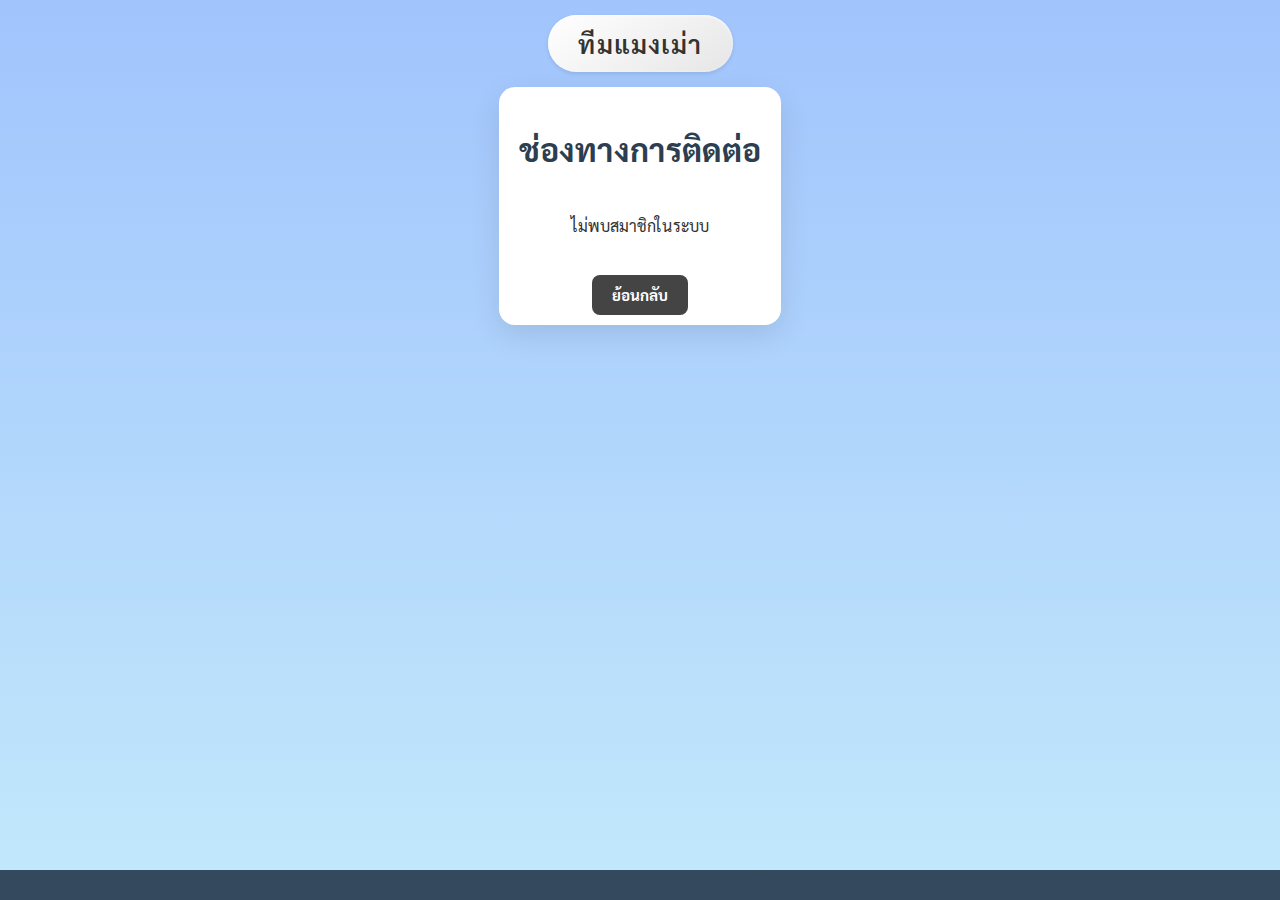
<file: contact.html>
<!DOCTYPE html>
<html lang="th">
<head>
  <meta charset="UTF-8" />
  <meta name="viewport" content="width=device-width, initial-scale=1.0"/>
  <title>ติดต่อเรา</title>
  <link rel="stylesheet" href="css/contact.css" />
  <link rel="preconnect" href="https://fonts.googleapis.com">
  <link href="https://fonts.googleapis.com/css2?family=Sarabun&display=swap" rel="stylesheet">
</head>
<body>

  <h2 class="heading">ทีมแมงเม่า</h2>

  <div class="container">
    <h1>ช่องทางการติดต่อ</h1>
    <!-- ชื่อสมาชิกจะแสดงที่นี่โดย JS -->

    <!-- contact cards -->
    <div class="contact-list" id="contactList">
      <!-- ใส่ข้อมูลแบบ dynamic ที่นี่ -->
    </div>

    <!-- ปุ่มย้อนกลับ -->
    <div class="center-bar">
      <a href="index.html" class="back-button">ย้อนกลับ</a>
    </div>
  </div>

  <footer>
    <script>
      const members = {
        1: {
          name: "FukKung",
          instagram: "https://www.instagram.com/fuk.kung.56",
          facebook: "https://www.facebook.com/fuk.kung.94",
          github: "https://github.com/FukKung",
          discord: null
        },
        2: {
          name: "บังตี้กินส้มบักม่วง",
          instagram: "https://www.instagram.com/wonra_wat/",
          facebook: "https://www.facebook.com/bang.ti.983021",
          github: null,
          discord: null
        },
        3: {
          name: "โตโต้ ศรัณยูหมูกระทะ",
          instagram: "https://www.instagram.com/txtxpz_/",
          facebook: "https://www.facebook.com/toto.sarunyu.9",
          github: null,
          discord: null
        },
        4: {
          name: "ร็อคกี้ คนกลัวเมีย",
          instagram: "https://www.instagram.com/_rawinan/",
          facebook: "https://www.facebook.com/rawinan.phaprang.2024",
          github: null,
          discord: null
        },
        5: {
          name: "ฟ.ฟิว หนุ่มหน้ามนคนหน้า....",
          instagram: "https://www.instagram.com/fiw.ntc/",
          facebook: "https://www.facebook.com/fiw.ntc",
          github: null,
          discord: null
        },
        6: {
          name: "จารเบียร์คนเดิม เพิ่มเติมทีหลัง",
          instagram: "https://www.instagram.com/b_exrzxi09/",
          facebook: "https://www.facebook.com/phuriphat.khocthan",
          github: null,
          discord: null
        },
        7: {
          name: "สิงห์เฟชรคนเดิมเหมือนเดิมนั่นแหละ",
          instagram: "https://www.instagram.com/worapat_.24/",
          facebook: "https://www.facebook.com/worapat.vi.run",
          github: null,
          discord: null
        },
        8: {
          name: "จารทิวสุดหล่อ",
          instagram: "https://www.instagram.com/thp.pk/",
          facebook: "https://www.facebook.com/thanaphat.payakkakul/",
          github: "https://github.com/Unpraised0",
          discord: null
        },
        9: {
          name: "จารเฟชร จักรยุไส",
          instagram: "https://www.instagram.com/chakirch2549/",
          facebook: "https://www.facebook.com/cakr.krich.115424",
          github: null,
          discord: null
        },
        10: {
          name: "ต้นกล้า49",
          instagram: "https://www.instagram.com/ton.kla_11/",
          facebook: "https://www.facebook.com/paphawin.tonwong",
          github: null,
          discord: null
        }
      };

      const urlParams = new URLSearchParams(window.location.search);
      const id = urlParams.get('id');
      const contactList = document.getElementById("contactList");
      const member = members[id];

      const links = [
        {
          key: "instagram",
          label: "Instagram",
          icon: "https://cdn-icons-png.flaticon.com/512/2111/2111463.png"
        },
        {
          key: "facebook",
          label: "Facebook",
          icon: "https://cdn-icons-png.flaticon.com/512/733/733547.png"
        },
        {
          key: "github",
          label: "GitHub",
          icon: "https://cdn-icons-png.flaticon.com/512/733/733553.png"
        },
        {
          key: "discord",
          label: "Discord",
          icon: "https://cdn-icons-png.flaticon.com/512/5968/5968756.png"
        }
      ];

      // แสดงชื่อสมาชิกใต้หัวข้อหลัก
      if (member) {
        const header = document.querySelector("h1");
        const nameTag = document.createElement("h2");
        nameTag.textContent = member.name;
        nameTag.style.marginTop = "0.3em";
        nameTag.style.fontWeight = "normal";
        nameTag.style.color = "#333";
        header.insertAdjacentElement("afterend", nameTag);
      }

      if (!member) {
        contactList.innerHTML = "<p>ไม่พบสมาชิกในระบบ</p>";
      } else {
        links.forEach(link => {
          const value = member[link.key];
          let label = "ยังไม่เชื่อมต่อ";

          if (value) {
            try {
              const urlObj = new URL(value);
              label = urlObj.pathname.replace(/^\/+|\/+$/g, ''); // ตัด '/' หน้าและหลัง
            } catch (e) {
              label = value;
            }
          }

          const href = value ? value : "#";
          const extraAttr = value ? "" : `id="${link.key}Link"`;

          contactList.innerHTML += `
            <a href="${href}"  class="contact-card ${link.key}" ${extraAttr}>
              <img src="${link.icon}" alt="${link.label}">
              <span>${label}</span>
            </a>
          `;
        });

        // แสดง alert เมื่อคลิกลิงก์ที่ยังไม่เชื่อมต่อ
        links.forEach(link => {
          if (!member[link.key]) {
            setTimeout(() => {
              const el = document.getElementById(`${link.key}Link`);
              if (el) {
                el.addEventListener("click", function (e) {
                  e.preventDefault();
                  alert(`${link.label} ยังไม่ได้เชื่อมต่อ`);
                });
              }
            }, 100);
          }
        });
      }
    </script>
  </footer>

</body>
</html>
</file>
<file: css/contact.css>
body {
  margin: 0;
  padding: 0;
  font-family: 'Sarabun', sans-serif;
  background: linear-gradient(to bottom, #a1c4fd, #c2e9fb);
  color: #333;
  display: flex;
  flex-direction: column;
  min-height: 100vh;
}

.top-bar {
  display: flex;
  justify-content: flex-end;
  padding: 15px 30px;
}

.back-button {
  background-color: #3498db;
  color: white;
  text-decoration: none;
  padding: 8px 16px;
  border-radius: 8px;
  font-size: 0.95rem;
  transition: background-color 0.3s ease;
}

.back-button:hover {
  background-color: #2980b9;
}

.container {
  max-width: 500px;
  margin: 0 auto;
  padding: 20px;
  background: white;
  border-radius: 16px;
  box-shadow: 0 10px 30px rgba(0, 0, 0, 0.1);
  text-align: center;
  margin-bottom: 30px;
}

h1 {
  font-size: 2rem;
  margin-bottom: 30px;
  color: #2c3e50;
}

.contact-list {
  display: flex;
  flex-direction: column;
  gap: 20px;
}

.contact-card {
  display: flex;
  align-items: center;
  gap: 15px;
  padding: 15px 20px;
  background-color: #f9f9f9;
  border-radius: 12px;
  text-decoration: none;
  box-shadow: 0 4px 8px rgba(0, 0, 0, 0.05);
  transition: transform 0.2s ease, box-shadow 0.2s ease;
}

.contact-card img {
  width: 40px;
  height: 40px;
}

.contact-card span {
  font-size: 1.1rem;
  color: #333;
}

.contact-card:hover {
  transform: translateX(5px);
  box-shadow: 0 6px 12px rgba(0, 0, 0, 0.15);
}

.instagram:hover {
  background-color: #fdf6f9;
}

.facebook:hover {
  background-color: #eef6ff;
}

.github:hover {
  background-color: #f0f0f0;
}

.discord:hover {
  background-color: #e8f0ff;
}

footer {
  margin-top: auto;
  padding: 15px;
  background-color: #34495e;
  color: #ecf0f1;
  text-align: center;
  font-size: 0.95rem;
}

footer {
  margin-top: auto;
  padding: 15px;
  background-color: #34495e;
  color: #b2f2bb; /* สีเขียวอ่อน */
  text-align: center;
  font-size: 0.95rem;
}

.footer-link {
  color: #b2f2bb; /* ลิงก์เป็นสีเขียวอ่อน */
  text-decoration: underline;
  transition: color 0.3s ease;
}

.footer-link:hover {
  color: #d3f9d8; /* สีเขียวอ่อนอีกเฉดเมื่อ hover */
}

.heading {
  text-align: center;
  font-size: 1.6rem;
  margin: 15px auto;
  padding: 12px 30px;
  border: none;
  border-radius: 50px;
  background: linear-gradient(145deg, #ffffff, #e6e6e6);
  color: #333;
  box-shadow: 
    0 2px 4px rgba(0, 0, 0, 0.1),
    inset 0 1px 3px rgba(255, 255, 255, 0.8);
  font-weight: 600;
  text-transform: uppercase;
  letter-spacing: 1px;
  position: relative;
  display: block;
  width: fit-content;
  overflow: hidden;
  transition: all 0.3s ease;
}

.contact-list {
  display: flex;
  flex-direction: column;
  gap: 1rem;
}

.center-bar {
  margin-top: 2rem;
  text-align: center;
}

.back-button {
  padding: 10px 20px;
  background-color: #444;
  color: white;
  text-decoration: none;
  border-radius: 8px;
  font-weight: bold;
  transition: background-color 0.3s;
}

.back-button:hover {
  background-color: #666;
}
</file>
